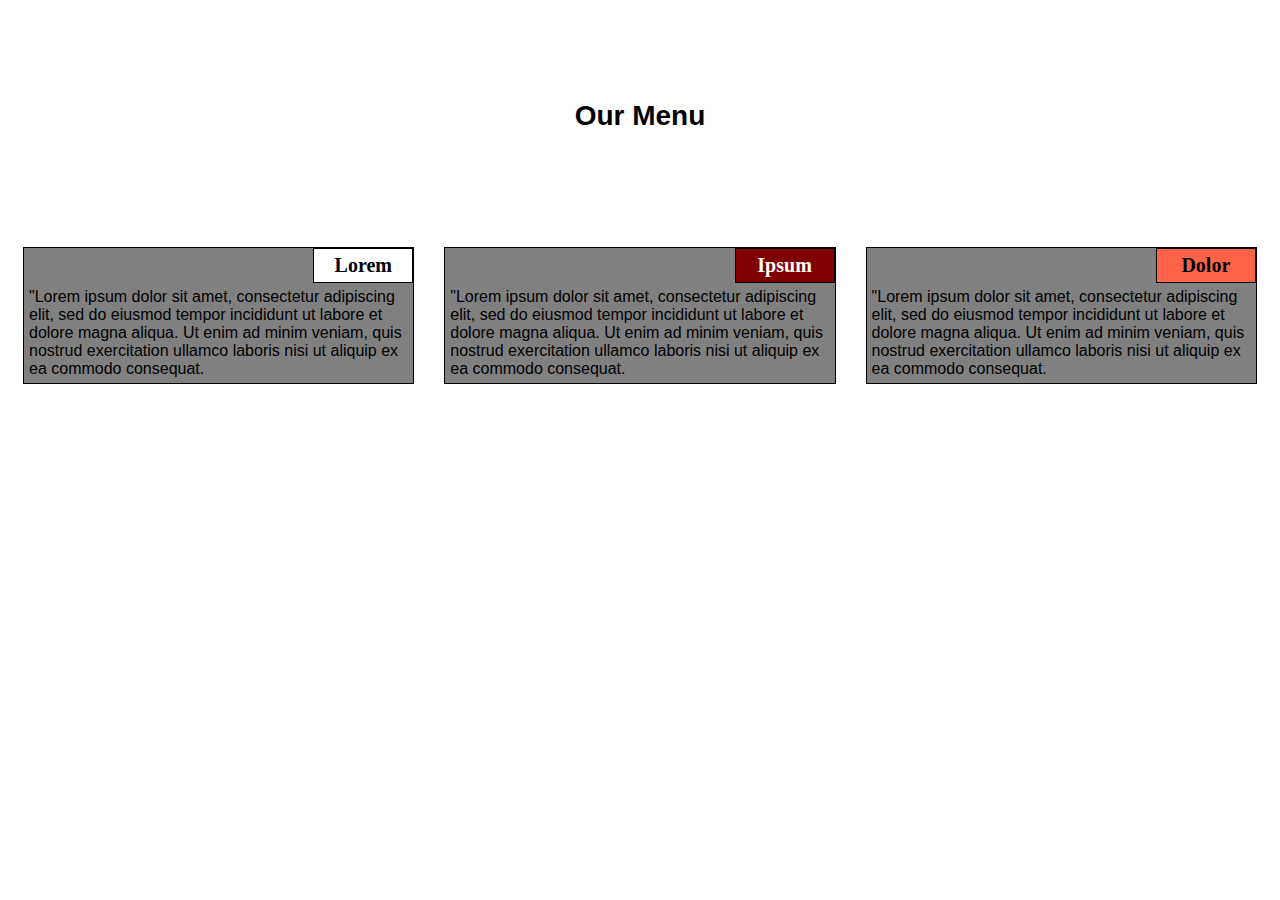
<file: Mod2-soln/index.html>
<!DOCTYPE html>
<html>
<head>
<meta charset="utf-8">
<meta name="viewport" content="width=device-width, initial-scale=1">
<link rel="stylesheet" href="css/style.css">
<title>Module 2 Solution</title>
</head>
<body>
  <h1>Our Menu</h1>
	<section class="column-lg-4 colmn-md-6 colmn-sm-12">
		<div>
			<p class="sub1">Lorem</p>
			<p class="content">
        "Lorem ipsum dolor sit amet, consectetur adipiscing elit, sed do eiusmod tempor incididunt ut labore et dolore magna aliqua. Ut enim ad minim veniam, quis nostrud exercitation ullamco laboris nisi ut aliquip ex ea commodo consequat.
			</p>
		</div>
	</section>
	<section class="column-lg-4 colmn-md-6 colmn-sm-12">
		<div>
			<p class="sub2">Ipsum</p>
			<p class="content">
        "Lorem ipsum dolor sit amet, consectetur adipiscing elit, sed do eiusmod tempor incididunt ut labore et dolore magna aliqua. Ut enim ad minim veniam, quis nostrud exercitation ullamco laboris nisi ut aliquip ex ea commodo consequat.
      </p>
      </div>
	</section>
	<section class="column-lg-4 colmn-md-12 colmn-sm-12">
    <div>
      <p class="sub3">Dolor</p>
      <p class="content">
        "Lorem ipsum dolor sit amet, consectetur adipiscing elit, sed do eiusmod tempor incididunt ut labore et dolore magna aliqua. Ut enim ad minim veniam, quis nostrud exercitation ullamco laboris nisi ut aliquip ex ea commodo consequat.
      </p>
    </div>
  </section>
</body>
</html>
</file>
<file: Mod2-soln/css/style.css>
/*basic style*/
	* {
		box-sizing: border-box;
	}
	body {
		background-color: white;
	}
	h1 {
		margin: 100px;
		text-align: center;
		font-family: Helvetica;
		font-weight: bold;
		font-size: 175%;
	}
	section {
		position: relative;
		padding: 15px;
		width: 100%;
	}
	p {
		position: relative;
		clear: right;
	}
	div {
		position: relative;
		background-color: gray;
		border: 1px solid black;
		width: 100%;
		margin-left: auto;
		margin-right: auto;
		margin-bottom: auto;
	}
	.sub1 {
		float: right;
		width: 100px;
		padding: 5px;
		margin: 0px;
		border: 1px solid black;
		text-align: center;
		font-size: 125%;
		font-weight: bold;
		background-color: white;
		
	}
	.sub2 {
		float: right;
		color: white;
		width: 100px;
		padding: 5px;
		margin: 0px;
		border: 1px solid black;
		text-align: center;
		font-size: 125%;
		font-weight: bold;
		background-color: maroon;
		
	}
	.sub3 {
		color: black;
		float: right;
		width: 100px;
		padding: 5px;
		margin: 0px;
		border: 1px solid black;
		text-align: center;
		font-size: 125%;
		font-weight: bold;
		background-color: tomato;
		
	}
	.content {
		padding: 5px;
		border: none;
		background-color: gray;
		font-family: Helvetica;
		color: black;
		margin: 0px;
		height: 100px;
		overflow: auto;
	}
	
	.row {
		width: 90%;
	}
	
	/*desktop version*/
	@media (min-width: 992px){
		.column-lg-4 {
			float: left;
			width: 33.33%;
		}
	}
	/*tablet version*/
	@media (min-width: 768px) and (max-width: 991px){
		.colmn-md-6 {
			float: left;
			width: 50%;
			margin-left: auto;
			margin-right: auto;
		}
		.colmn-md-12 {
			float: left;
			width: 100%;
			margin-left: auto;
			margin-right: auto;
		}
	}
	/*mobile version*/
	@media (max-width: 767px){
		.colmn-sm-12 {
			float: left;
			width: 100%;
		}
	}
</file>
